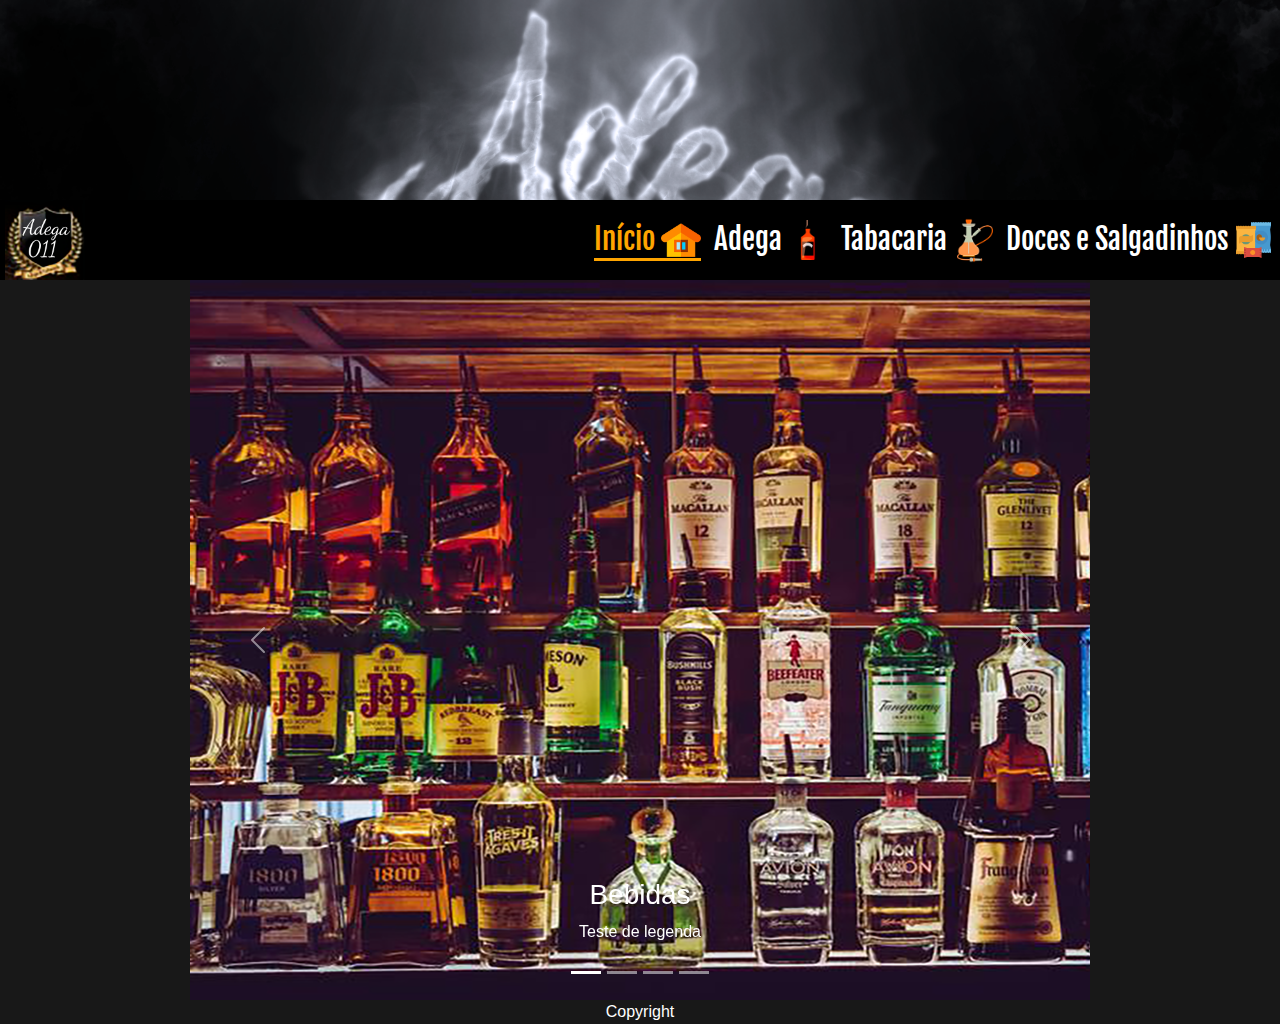
<file: index.html>
<!DOCTYPE html>
<html lang="pt-BR">

<head>
    <meta charset="UTF-8">
    <meta http-equiv="X-UA-Compatible" content="IE=edge">
    <meta name="viewport" content="width=device-width, initial-scale=1.0">
    <!-- Bootstrap archives-->
    <link href="https://cdn.jsdelivr.net/npm/bootstrap@5.1.3/dist/css/bootstrap.min.css" rel="stylesheet">
    <script src="https://cdn.jsdelivr.net/npm/bootstrap@5.1.3/dist/js/bootstrap.bundle.min.js"></script>
    <!-- Styles-->
    <link rel="stylesheet" href="css/styleindex.css">
    <!-- Fonts -->
    <link href="https://fonts.googleapis.com/css2?family=Fjalla+One&display=swap" rel="stylesheet">
    <!-- Scripts -->
    <link rel="manifest" href="/manifest.json" />
    <script src="/pwa.dev.min.js"></script>
    <script> if (navigator.serviceWorker) { navigator.serviceWorker.register('/sw.js') } </script>
    <title>Adega 011</title>
</head>

<body>
    <header>
        
        <div class="header-bg"><img src="/Img/index/adega-banner.png" alt=""></div>
        <!----------NAV-BAR------------->
        <nav>
            <div class="logo-box">
                <img src="./Img/index/Logo.png" alt="logo">
            </div>
            <button id="btn-menu">
                Menu
            </button>
            <div class="item-box">
                <ul class="nav-list">
                    <li class="nav-item-box">
                        <a class="nav-link active-item" href="/index.html">Início
                            <img class="icon icon1" src="./Img/icons/home-icon.png" alt="home">
                        </a>
                    </li>
                    <li class="nav-item-box adega-box">
                        <a class="nav-link" href="./adega.html">Adega
                            <img class="icon icon2" src="./Img/icons/beveragebottle-icon.png" alt="beveragebottle">
                        </a>
                        <!----------SUB-MENU------------->
                        <ul class="nav-item-box sub-menu">
                            <li class="sub-menu-item">
                                <a href="" class="sub-menu-link">Bebidas</a>
                            </li>
                            <li class="sub-menu-item">
                                <a href="" class="sub-menu-link">Combos</a>
                            </li>
                            <li class="sub-menu-item">
                                <a href="" class="sub-menu-link">Caipirinhas</a>
                            </li>
                        </ul>
                    </li>
                    <li class="nav-item-box">
                        <a class="nav-link" href="/tabacaria.html">Tabacaria
                            <img class="icon icon3" src="./Img/icons/hookah-icon.png" alt="hookah">
                        </a>
                    </li>
                    <li class="nav-item-box">
                        <a class="nav-link" href="/docesesalgadinhos.html">Doces e Salgadinhos
                            <img class="icon icon4" src="./Img/icons/snacks.png" alt="snacks">
                        </a>
                    </li>
                </ul>
            </div>
        </nav>
    </header>
    <main>
        <article>
            <!-- Carousel -->
            <div id="demo" class="carousel slide" data-bs-ride="carousel">
                <!-- Indicators/dots -->
                <div class="carousel-indicators">
                    <button type="button" data-bs-target="#demo" data-bs-slide-to="0" class="active"></button>
                    <button type="button" data-bs-target="#demo" data-bs-slide-to="1"></button>
                    <button type="button" data-bs-target="#demo" data-bs-slide-to="2"></button>
                    <button type="button" data-bs-target="#demo" data-bs-slide-to="3"></button>
                </div>
                <!-- The slideshow/carousel -->
                <div class="carousel-inner">
                    <div class="carousel-item active">
                        <img src="./Img/index/carousel-img1.png" alt="Los Angeles" class="d-block">
                        <div class="carousel-caption">
                            <h3>Bebidas</h3>
                            <p>Teste de legenda</p>
                        </div>
                    </div>
                    <div class="carousel-item">
                        <img src="./Img/index/carousel-img2.png" alt="Chicago" class="d-block">
                        <div class="carousel-caption">
                            <h3>Tabacaria</h3>
                            <p>Qualquer texto aqui</p>
                        </div>
                    </div>
                    <div class="carousel-item">
                        <img src="./Img/index/carousel-img3.png" alt="New York" class="d-block">
                        <div class="carousel-caption">
                            <h3>Doces</h3>
                            <p>Mais um teste </p>
                        </div>
                    </div>
                    <div class="carousel-item">
                        <img src="./Img/index/carousel-img4.png" alt="New York" class="d-block">
                        <div class="carousel-caption">
                            <h3>Salgados</h3>
                            <p>Mais um teste </p>
                        </div>
                    </div>
                </div>
                <!-- Left and right controls/icons -->
                <button class="carousel-control-prev" type="button" data-bs-target="#demo" data-bs-slide="prev">
                    <span class="carousel-control-prev-icon"></span>
                </button>
                <button class="carousel-control-next" type="button" data-bs-target="#demo" data-bs-slide="next">
                    <span class="carousel-control-next-icon"></span>
                </button>
            </div>
        </article>
        <footer>Copyright</footer>
    </main>
</body>

</html>
</file>
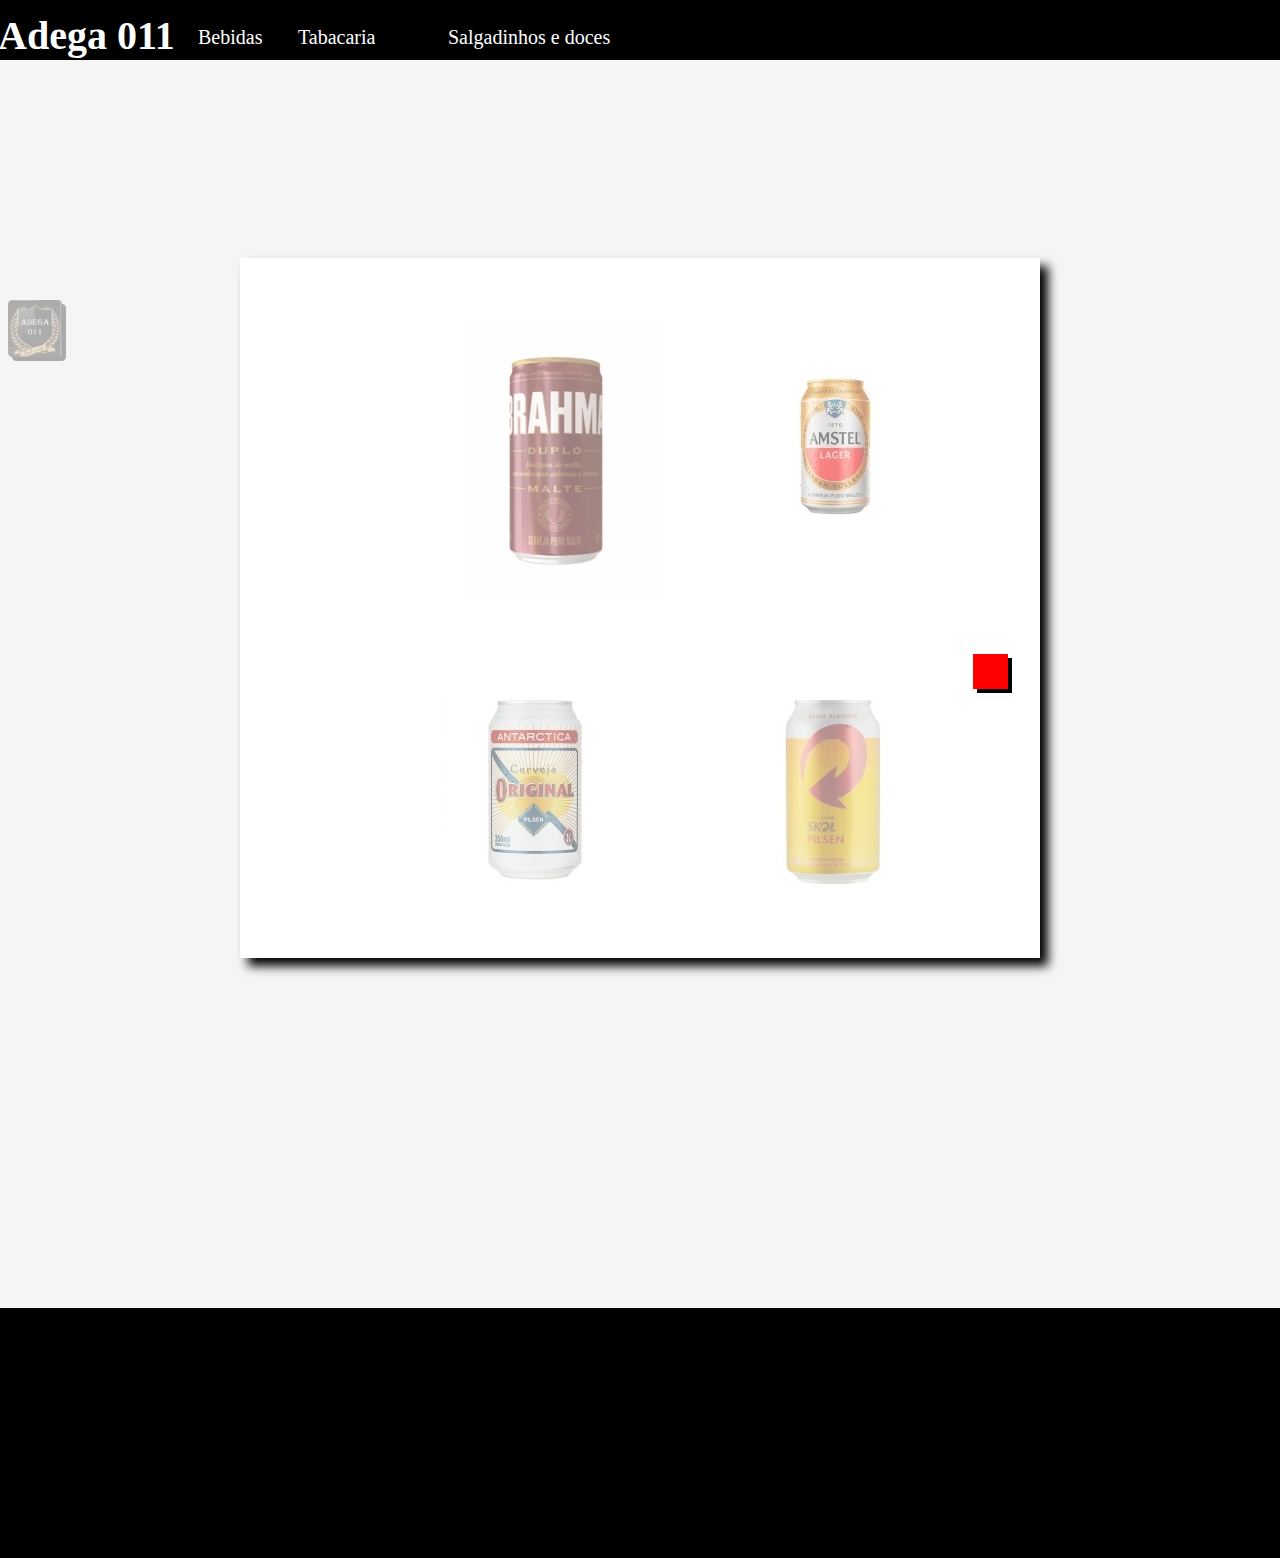
<file: SiteClienteAdega/Bebidas/index.html>
<html lang="en">
<head>
    <meta charset="UTF-8">
    <meta http-equiv="X-UA-Compatible" content="IE=edge">
    <meta name="viewport" content="width=device-width, initial-scale=1.0">
    <link rel="stylesheet" href="Styles/Style1.css">
   <link rel="stylesheet" href="Styles/Style2.css">
    <title>Bebidas</title>
</head>
<body>
    <div class="nav">
        <h1>Adega 011</h1>
        <p id="p1">Bebidas</p>
    <p id="p2">Tabacaria</p>
    <p id="p3">Salgadinhos e doces</p>
    
    </div>
    <center>
    <div class="blo">
    <div id="be1">
        
        <div id="image1"></div>
    </div>
    <div id="be2">
        
    </div>
    <div id="be3"></div>
    <div id="be4"></div>

    <div id="bo"></div>
    </div>
    </center>
    <a href="../index.html">   <div id="botão"></div>
    </a>
        <div class="footer"></div>
    <script src="Scripts/bebidas.js"></script>
</body>
</html>
</file>
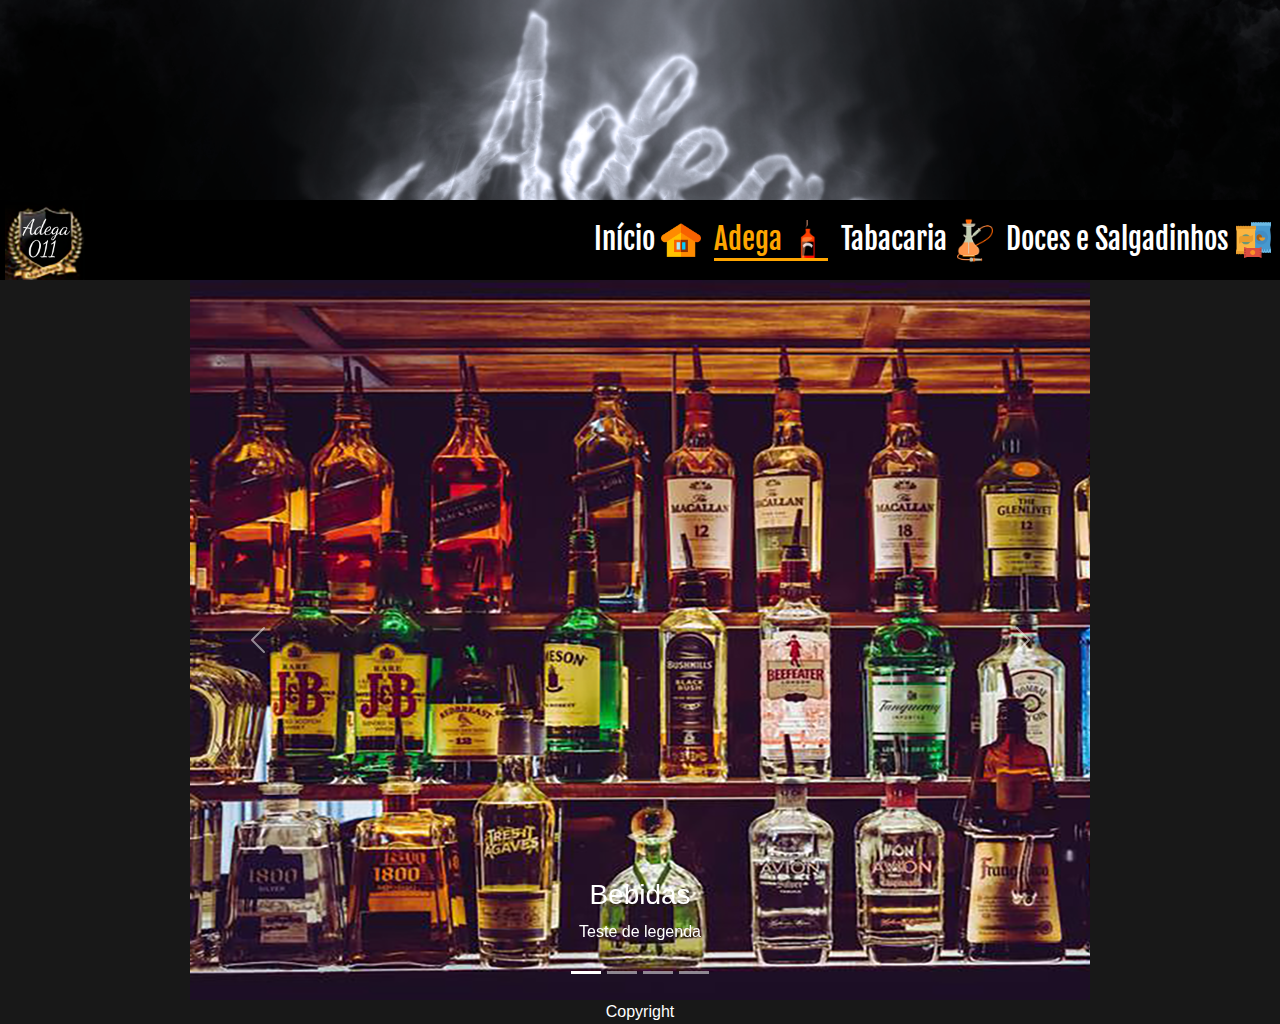
<file: adega.html>
<!DOCTYPE html>
<html lang="pt-BR">

<head>
    <meta charset="UTF-8">
    <meta http-equiv="X-UA-Compatible" content="IE=edge">
    <meta name="viewport" content="width=device-width, initial-scale=1.0">
    <!-- Bootstrap archives-->
    <link href="https://cdn.jsdelivr.net/npm/bootstrap@5.1.3/dist/css/bootstrap.min.css" rel="stylesheet">
    <script src="https://cdn.jsdelivr.net/npm/bootstrap@5.1.3/dist/js/bootstrap.bundle.min.js"></script>
    <!-- Styles-->
    <link rel="stylesheet" href="css/styleadega.css">
    <!-- Fonts -->
    <link href="https://fonts.googleapis.com/css2?family=Fjalla+One&display=swap" rel="stylesheet">
    <!-- Scripts -->
    <link rel="manifest" href="/manifest.json" />
    <script src="/pwa.dev.min.js"></script>
    <script>
        if (navigator.serviceWorker) {
            navigator.serviceWorker.register('/sw.js')
        }
    </script>
    <title>Adega 011</title>
</head>

<body>
    <header>

        <div class="header-bg"><img src="/Img/index/adega-banner.png" alt=""></div>
        <!----------NAV-BAR------------->
        <nav>
            <div class="logo-box">
                <img src="./Img/index/Logo.png" alt="logo">
            </div>
            <button id="btn-menu">
                Menu
            </button>
            <div class="item-box">
                <ul class="nav-list">
                    <li class="nav-item-box">
                        <a class="nav-link" href="/index.html">Início
                            <img class="icon icon1" src="./Img/icons/home-icon.png" alt="home">
                        </a>
                        <li class="nav-item-box adega-box">
                            <a class="nav-link active-item" href="./adega.html">Adega
                            <img class="icon icon2" src="./Img/icons/beveragebottle-icon.png" alt="beveragebottle">
                        </a>
                            <!----------SUB-MENU------------->
                            <ul class="nav-item-box sub-menu">
                                <li class="sub-menu-item">
                                    <a href="" class="sub-menu-link">Bebidas</a>
                                </li>
                                <li class="sub-menu-item">
                                    <a href="" class="sub-menu-link">Combos</a>
                                </li>
                                <li class="sub-menu-item">
                                    <a href="" class="sub-menu-link">Caipirinhas</a>
                                </li>
                            </ul>
                        </li>
                        <li class="nav-item-box">
                            <a class="nav-link" href="/tabacaria.html">Tabacaria
                            <img class="icon icon3" src="./Img/icons/hookah-icon.png" alt="hookah">
                        </a>
                        </li>
                        <li class="nav-item-box">
                            <a class="nav-link" href="/docesesalgadinhos.html">Doces e Salgadinhos
                            <img class="icon icon4" src="./Img/icons/snacks.png" alt="snacks">
                        </a>
                        </li>
                </ul>
            </div>
        </nav>
    </header>
    <main>
        <article>
            <!-- Carousel -->
            <div id="demo" class="carousel slide" data-bs-ride="carousel">
                <!-- Indicators/dots -->
                <div class="carousel-indicators">
                    <button type="button" data-bs-target="#demo" data-bs-slide-to="0" class="active"></button>
                    <button type="button" data-bs-target="#demo" data-bs-slide-to="1"></button>
                    <button type="button" data-bs-target="#demo" data-bs-slide-to="2"></button>
                    <button type="button" data-bs-target="#demo" data-bs-slide-to="3"></button>
                </div>
                <!-- The slideshow/carousel -->
                <div class="carousel-inner">
                    <div class="carousel-item active">
                        <img src="./Img/index/carousel-img1.png" alt="Los Angeles" class="d-block">
                        <div class="carousel-caption">
                            <h3>Bebidas</h3>
                            <p>Teste de legenda</p>
                        </div>
                    </div>
                    <div class="carousel-item">
                        <img src="./Img/index/carousel-img2.png" alt="Chicago" class="d-block">
                        <div class="carousel-caption">
                            <h3>Tabacaria</h3>
                            <p>Qualquer texto aqui</p>
                        </div>
                    </div>
                    <div class="carousel-item">
                        <img src="./Img/index/carousel-img3.png" alt="New York" class="d-block">
                        <div class="carousel-caption">
                            <h3>Doces</h3>
                            <p>Mais um teste </p>
                        </div>
                    </div>
                    <div class="carousel-item">
                        <img src="./Img/index/carousel-img4.png" alt="New York" class="d-block">
                        <div class="carousel-caption">
                            <h3>Salgados</h3>
                            <p>Mais um teste </p>
                        </div>
                    </div>
                </div>
                <!-- Left and right controls/icons -->
                <button class="carousel-control-prev" type="button" data-bs-target="#demo" data-bs-slide="prev">
                    <span class="carousel-control-prev-icon"></span>
                </button>
                <button class="carousel-control-next" type="button" data-bs-target="#demo" data-bs-slide="next">
                    <span class="carousel-control-next-icon"></span>
                </button>
            </div>
        </article>
        <footer>Copyright</footer>
    </main>
</body>

</html>
</file>
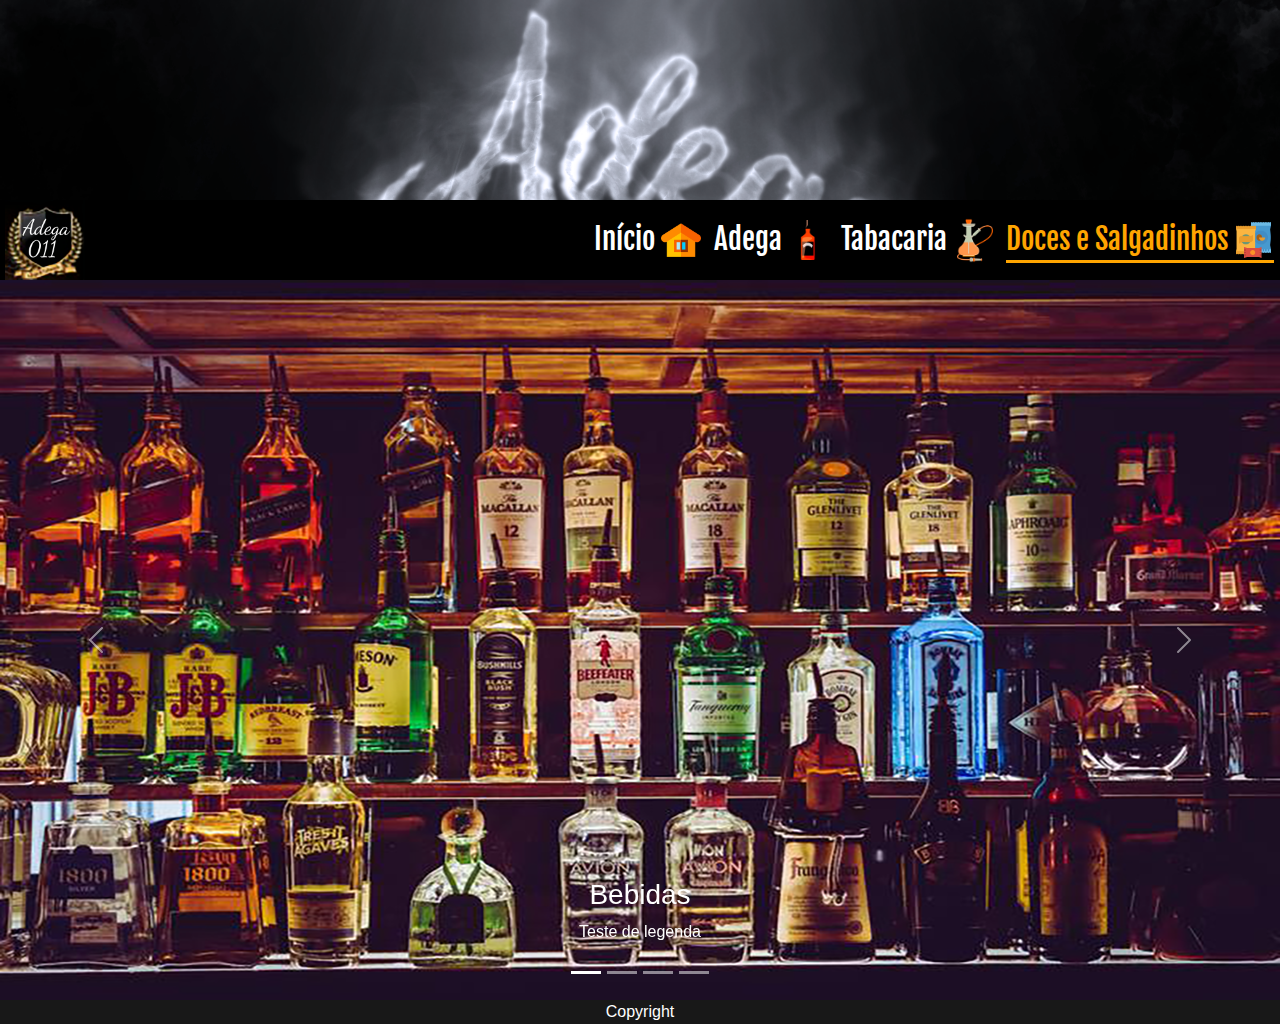
<file: docesesalgadinhos.html>
<!DOCTYPE html>
<html lang="pt-BR">

<head>
    <meta charset="UTF-8">
    <meta http-equiv="X-UA-Compatible" content="IE=edge">
    <meta name="viewport" content="width=device-width, initial-scale=1.0">
    <!-- Bootstrap archives-->
    <link href="https://cdn.jsdelivr.net/npm/bootstrap@5.1.3/dist/css/bootstrap.min.css" rel="stylesheet">
    <script src="https://cdn.jsdelivr.net/npm/bootstrap@5.1.3/dist/js/bootstrap.bundle.min.js"></script>
    <!-- Styles-->
    <link rel="stylesheet" href="css/styledoces.css">
    <!-- Fonts -->
    <link href="https://fonts.googleapis.com/css2?family=Fjalla+One&display=swap" rel="stylesheet">
    <!-- Scripts -->
    <link rel="manifest" href="/manifest.json" />
    <script src="/pwa.dev.min.js"></script>
    <script> if (navigator.serviceWorker) { navigator.serviceWorker.register('/sw.js') } </script>
    <title>Adega 011</title>
</head>

<body>
    <header>

        <div class="header-bg"><img src="/Img/index/adega-banner.png" alt=""></div>
        <!----------NAV-BAR------------->
        <nav>
            <div class="logo-box">
                <img src="./Img/index/Logo.png" alt="logo">
            </div>
            <button id="btn-menu">
                Menu
            </button>
            <div class="item-box">
                <ul class="nav-list">
                    <li class="nav-item-box">
                        <a class="nav-link active" href="/index.html">Início
                            <img class="icon icon1" src="./Img/icons/home-icon.png" alt="home">
                        </a>
                    </li>
                    <li class="nav-item-box adega-box">
                        <a class="nav-link" href="./adega.html">Adega
                            <img class="icon icon2" src="./Img/icons/beveragebottle-icon.png" alt="beveragebottle">
                        </a>
                        <!----------SUB-MENU------------->
                        <ul class="nav-item-box sub-menu">
                            <li class="sub-menu-item">
                                <a href="" class="sub-menu-link">Bebidas</a>
                            </li>
                            <li class="sub-menu-item">
                                <a href="" class="sub-menu-link">Combos</a>
                            </li>
                            <li class="sub-menu-item">
                                <a href="" class="sub-menu-link">Caipirinhas</a>
                            </li>
                        </ul>
                    </li>
                    <li class="nav-item-box">
                        <a class="nav-link" href="/tabacaria.html">Tabacaria
                            <img class="icon icon3" src="./Img/icons/hookah-icon.png" alt="hookah">
                        </a>
                    </li>
                    <li class="nav-item-box">
                        <a class="nav-link active-item" href="/docesesalgadinhos.html">Doces e Salgadinhos
                            <img class="icon icon4" src="./Img/icons/snacks.png" alt="snacks">
                        </a>
                    </li>
                </ul>
            </div>
        </nav>
    </header>
    <main>
        <article>
            <!-- Carousel -->
            <div id="demo" class="carousel slide" data-bs-ride="carousel">
                <!-- Indicators/dots -->
                <div class="carousel-indicators">
                    <button type="button" data-bs-target="#demo" data-bs-slide-to="0" class="active"></button>
                    <button type="button" data-bs-target="#demo" data-bs-slide-to="1"></button>
                    <button type="button" data-bs-target="#demo" data-bs-slide-to="2"></button>
                    <button type="button" data-bs-target="#demo" data-bs-slide-to="3"></button>
                </div>
                <!-- The slideshow/carousel -->
                <div class="carousel-inner">
                    <div class="carousel-item active">
                        <img src="./Img/index/carousel-img1.png" alt="Los Angeles" class="d-block">
                        <div class="carousel-caption">
                            <h3>Bebidas</h3>
                            <p>Teste de legenda</p>
                        </div>
                    </div>
                    <div class="carousel-item">
                        <img src="./Img/index/carousel-img2.png" alt="Chicago" class="d-block">
                        <div class="carousel-caption">
                            <h3>Tabacaria</h3>
                            <p>Qualquer texto aqui</p>
                        </div>
                    </div>
                    <div class="carousel-item">
                        <img src="./Img/index/carousel-img3.png" alt="New York" class="d-block">
                        <div class="carousel-caption">
                            <h3>Doces</h3>
                            <p>Mais um teste </p>
                        </div>
                    </div>
                    <div class="carousel-item">
                        <img src="./Img/index/carousel-img4.png" alt="New York" class="d-block">
                        <div class="carousel-caption">
                            <h3>Salgados</h3>
                            <p>Mais um teste </p>
                        </div>
                    </div>
                </div>
                <!-- Left and right controls/icons -->
                <button class="carousel-control-prev" type="button" data-bs-target="#demo" data-bs-slide="prev">
                    <span class="carousel-control-prev-icon"></span>
                </button>
                <button class="carousel-control-next" type="button" data-bs-target="#demo" data-bs-slide="next">
                    <span class="carousel-control-next-icon"></span>
                </button>
            </div>
        </article>
        <footer>Copyright</footer>
    </main>
</body>

</html>
</file>
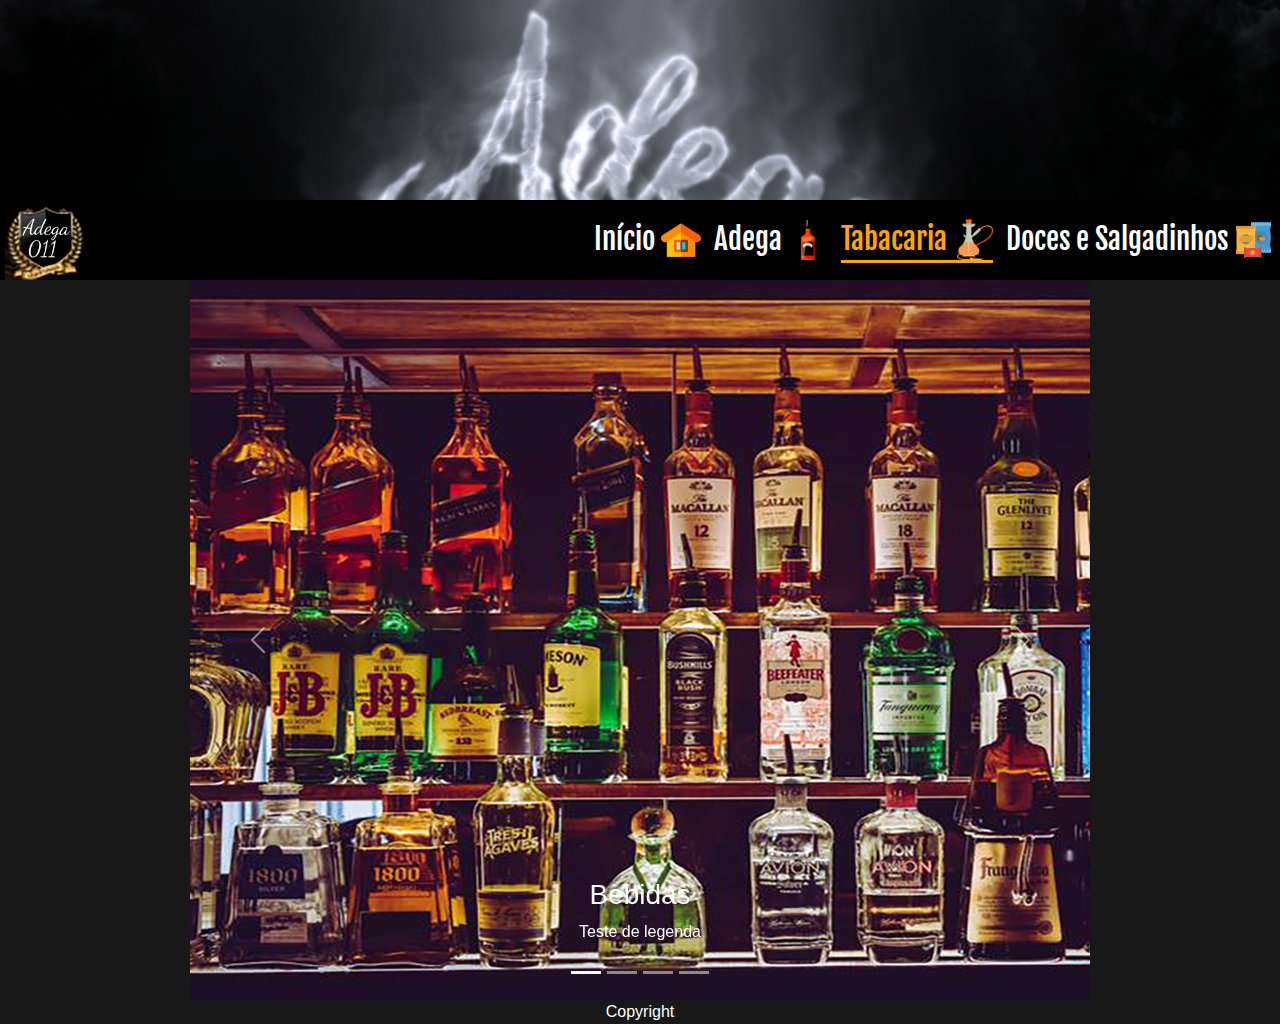
<file: tabacaria.html>
<html lang="pt-BR">

<head>
    <meta charset="UTF-8">
    <meta http-equiv="X-UA-Compatible" content="IE=edge">
    <meta name="viewport" content="width=device-width, initial-scale=1.0">
    <!-- Bootstrap archives-->
    <link href="https://cdn.jsdelivr.net/npm/bootstrap@5.1.3/dist/css/bootstrap.min.css" rel="stylesheet">
    <script src="https://cdn.jsdelivr.net/npm/bootstrap@5.1.3/dist/js/bootstrap.bundle.min.js"></script>
    <!-- Styles-->
    <link rel="stylesheet" href="css/styletabacaria.css">
    <!-- Fonts -->
    <link href="https://fonts.googleapis.com/css2?family=Fjalla+One&display=swap" rel="stylesheet">
    <!-- Scripts -->
    <link rel="manifest" href="/manifest.json" />
    <script src="/pwa.dev.min.js"></script>
    <script>
        if (navigator.serviceWorker) {
            navigator.serviceWorker.register('/sw.js')
        }
    </script>
    <title>Tabacaria</title>
</head>

<body>
    <header>

        <div class="header-bg"><img src="/Img/index/adega-banner.png" alt=""></div>
        <!----------NAV-BAR------------->
        <nav>
            <div class="logo-box">
                <img src="./Img/index/Logo.png" alt="logo">
            </div>
            <button id="btn-menu">
                Menu
            </button>
            <div class="item-box">
                <ul class="nav-list">
                    <li class="nav-item-box">
                        <a class="nav-link" href="/index.html">Início
                            <img class="icon icon1" src="./Img/icons/home-icon.png" alt="home">
                        </a>
                    </li>
                    <li class="nav-item-box adega-box">
                        <a class="nav-link" href="./adega.html">Adega
                            <img class="icon icon2" src="./Img/icons/beveragebottle-icon.png" alt="beveragebottle">
                        </a>
                        <!----------SUB-MENU------------->
                        <ul class="nav-item-box sub-menu">
                            <li class="sub-menu-item">
                                <a href="" class="sub-menu-link">Bebidas</a>
                            </li>
                            <li class="sub-menu-item">
                                <a href="" class="sub-menu-link">Combos</a>
                            </li>
                            <li class="sub-menu-item">
                                <a href="" class="sub-menu-link">Caipirinhas</a>
                            </li>
                        </ul>
                    </li>
                    <li class="nav-item-box">
                        <a class="nav-link active-item" href="/tabacaria.html">Tabacaria
                            <img class="icon icon3" src="./Img/icons/hookah-icon.png" alt="hookah">
                        </a>
                    </li>
                    <li class="nav-item-box">
                        <a class="nav-link" href="/docesesalgadinhos.html">Doces e Salgadinhos
                            <img class="icon icon4" src="./Img/icons/snacks.png" alt="snacks">
                        </a>
                    </li>
                </ul>
            </div>
        </nav>
    </header>
    <main>
        <article>
            <!-- Carousel -->
            <div id="demo" class="carousel slide" data-bs-ride="carousel">
                <!-- Indicators/dots -->
                <div class="carousel-indicators">
                    <button type="button" data-bs-target="#demo" data-bs-slide-to="0" class="active"></button>
                    <button type="button" data-bs-target="#demo" data-bs-slide-to="1"></button>
                    <button type="button" data-bs-target="#demo" data-bs-slide-to="2"></button>
                    <button type="button" data-bs-target="#demo" data-bs-slide-to="3"></button>
                </div>
                <!-- The slideshow/carousel -->
                <div class="carousel-inner">
                    <div class="carousel-item active">
                        <img src="./Img/index/carousel-img1.png" alt="Los Angeles" class="d-block">
                        <div class="carousel-caption">
                            <h3>Bebidas</h3>
                            <p>Teste de legenda</p>
                        </div>
                    </div>
                    <div class="carousel-item">
                        <img src="./Img/index/carousel-img2.png" alt="Chicago" class="d-block">
                        <div class="carousel-caption">
                            <h3>Tabacaria</h3>
                            <p>Qualquer texto aqui</p>
                        </div>
                    </div>
                    <div class="carousel-item">
                        <img src="./Img/index/carousel-img3.png" alt="New York" class="d-block">
                        <div class="carousel-caption">
                            <h3>Doces</h3>
                            <p>Mais um teste </p>
                        </div>
                    </div>
                    <div class="carousel-item">
                        <img src="./Img/index/carousel-img4.png" alt="New York" class="d-block">
                        <div class="carousel-caption">
                            <h3>Salgados</h3>
                            <p>Mais um teste </p>
                        </div>
                    </div>
                </div>
                <!-- Left and right controls/icons -->
                <button class="carousel-control-prev" type="button" data-bs-target="#demo" data-bs-slide="prev">
                    <span class="carousel-control-prev-icon"></span>
                </button>
                <button class="carousel-control-next" type="button" data-bs-target="#demo" data-bs-slide="next">
                    <span class="carousel-control-next-icon"></span>
                </button>
            </div>
        </article>
        <footer>Copyright</footer>
    </main>
</body>

</html>
</file>
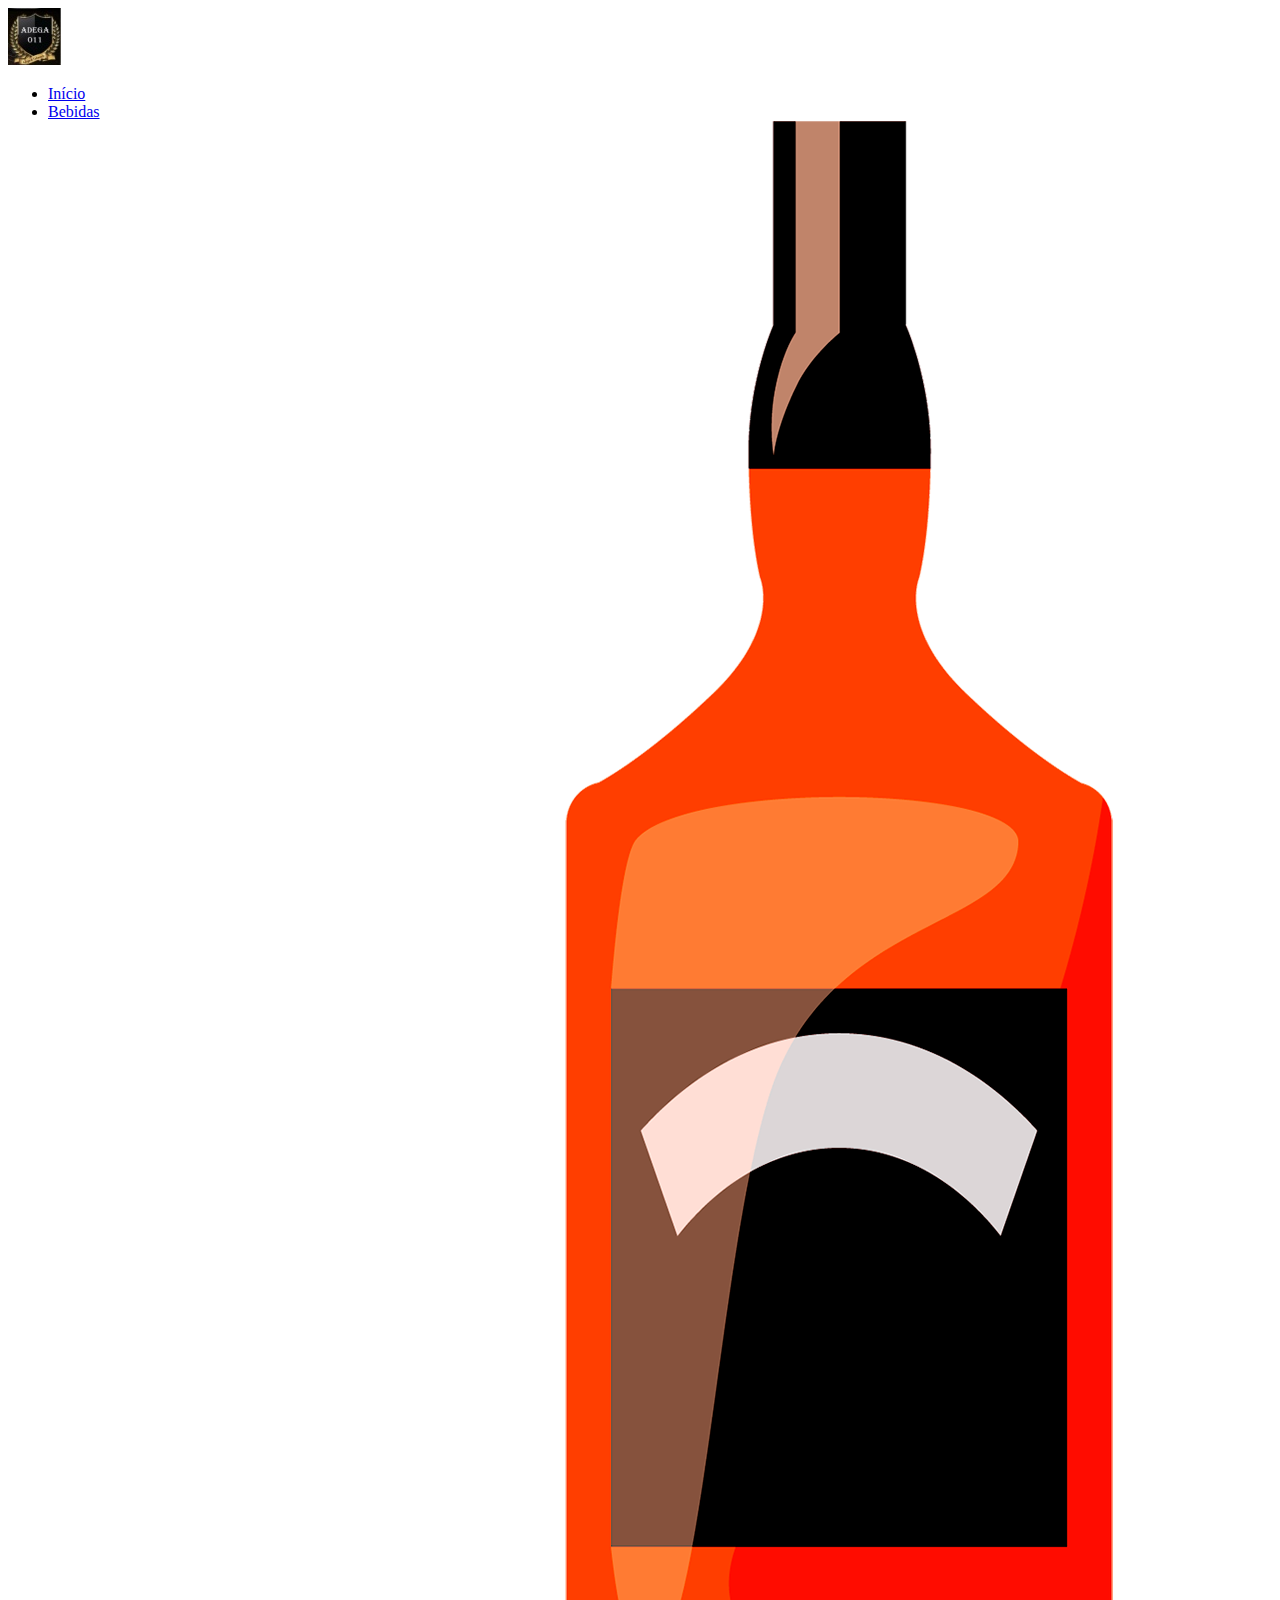
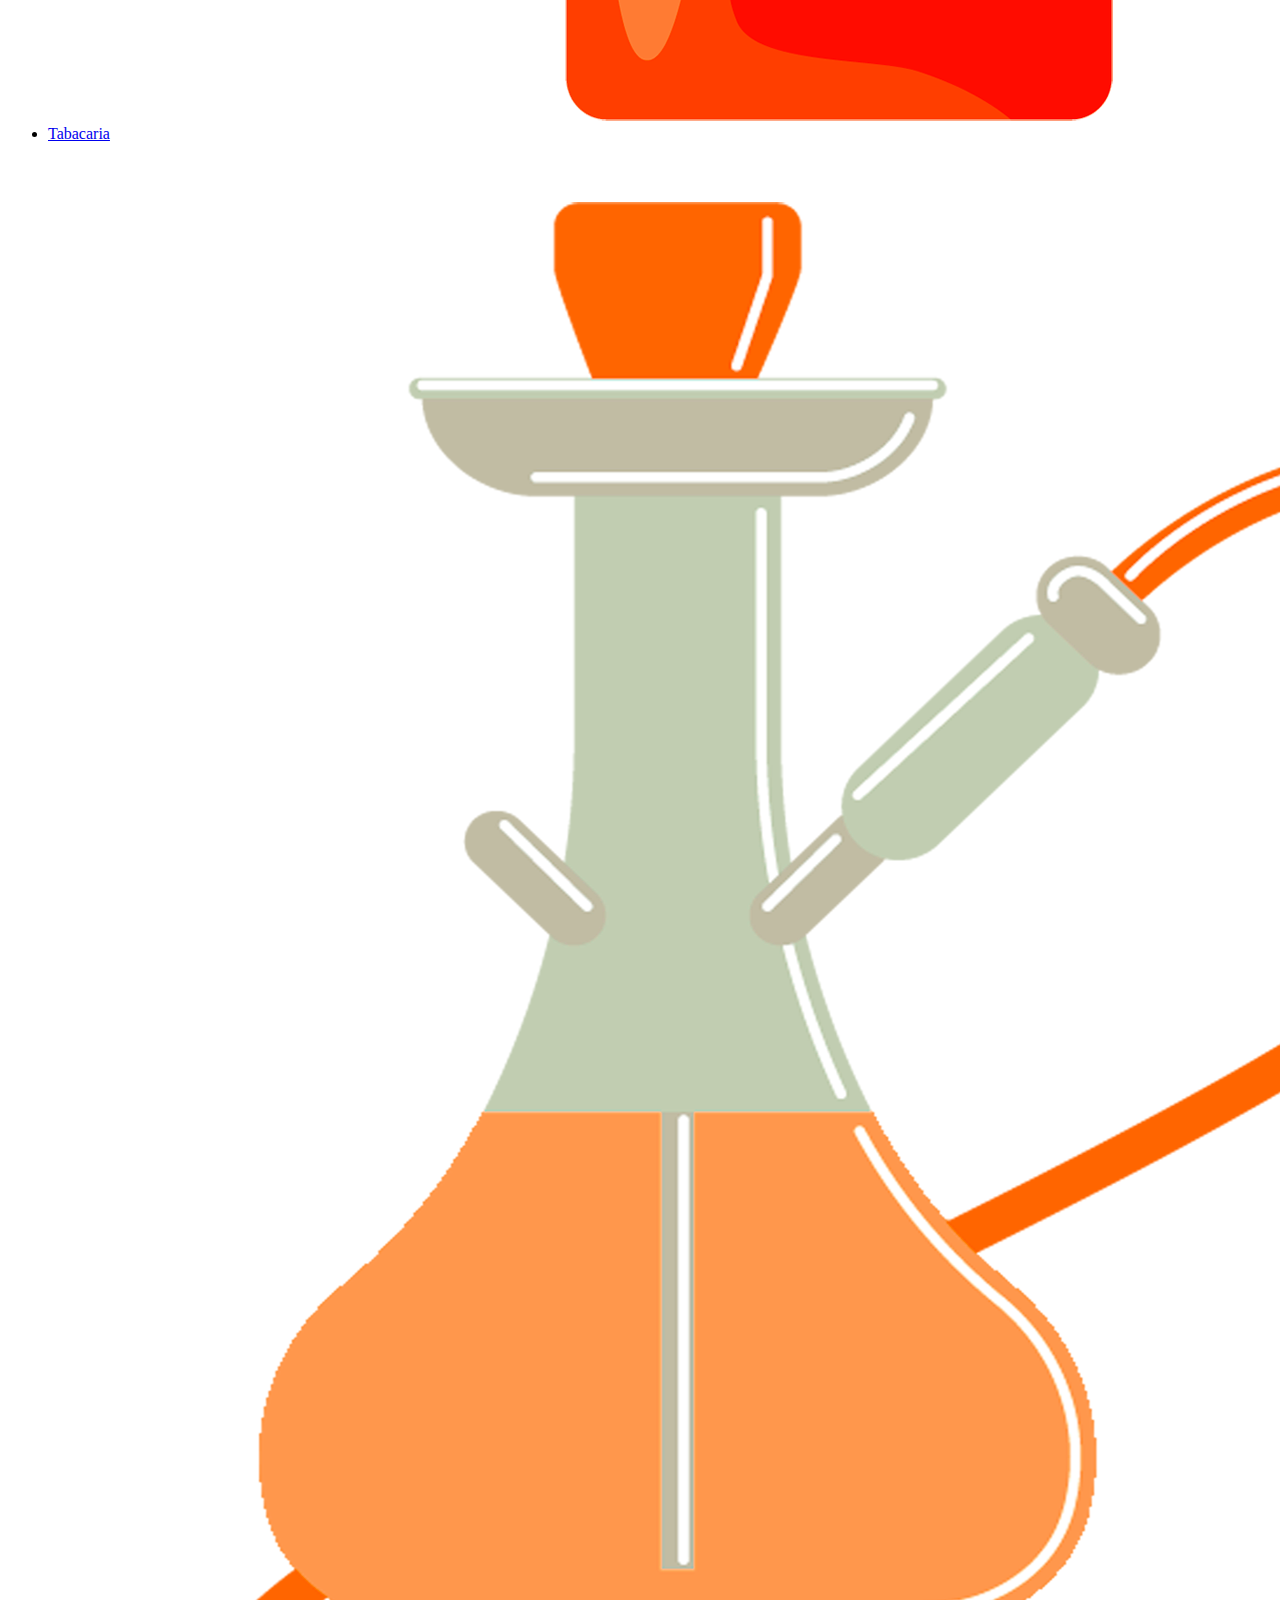
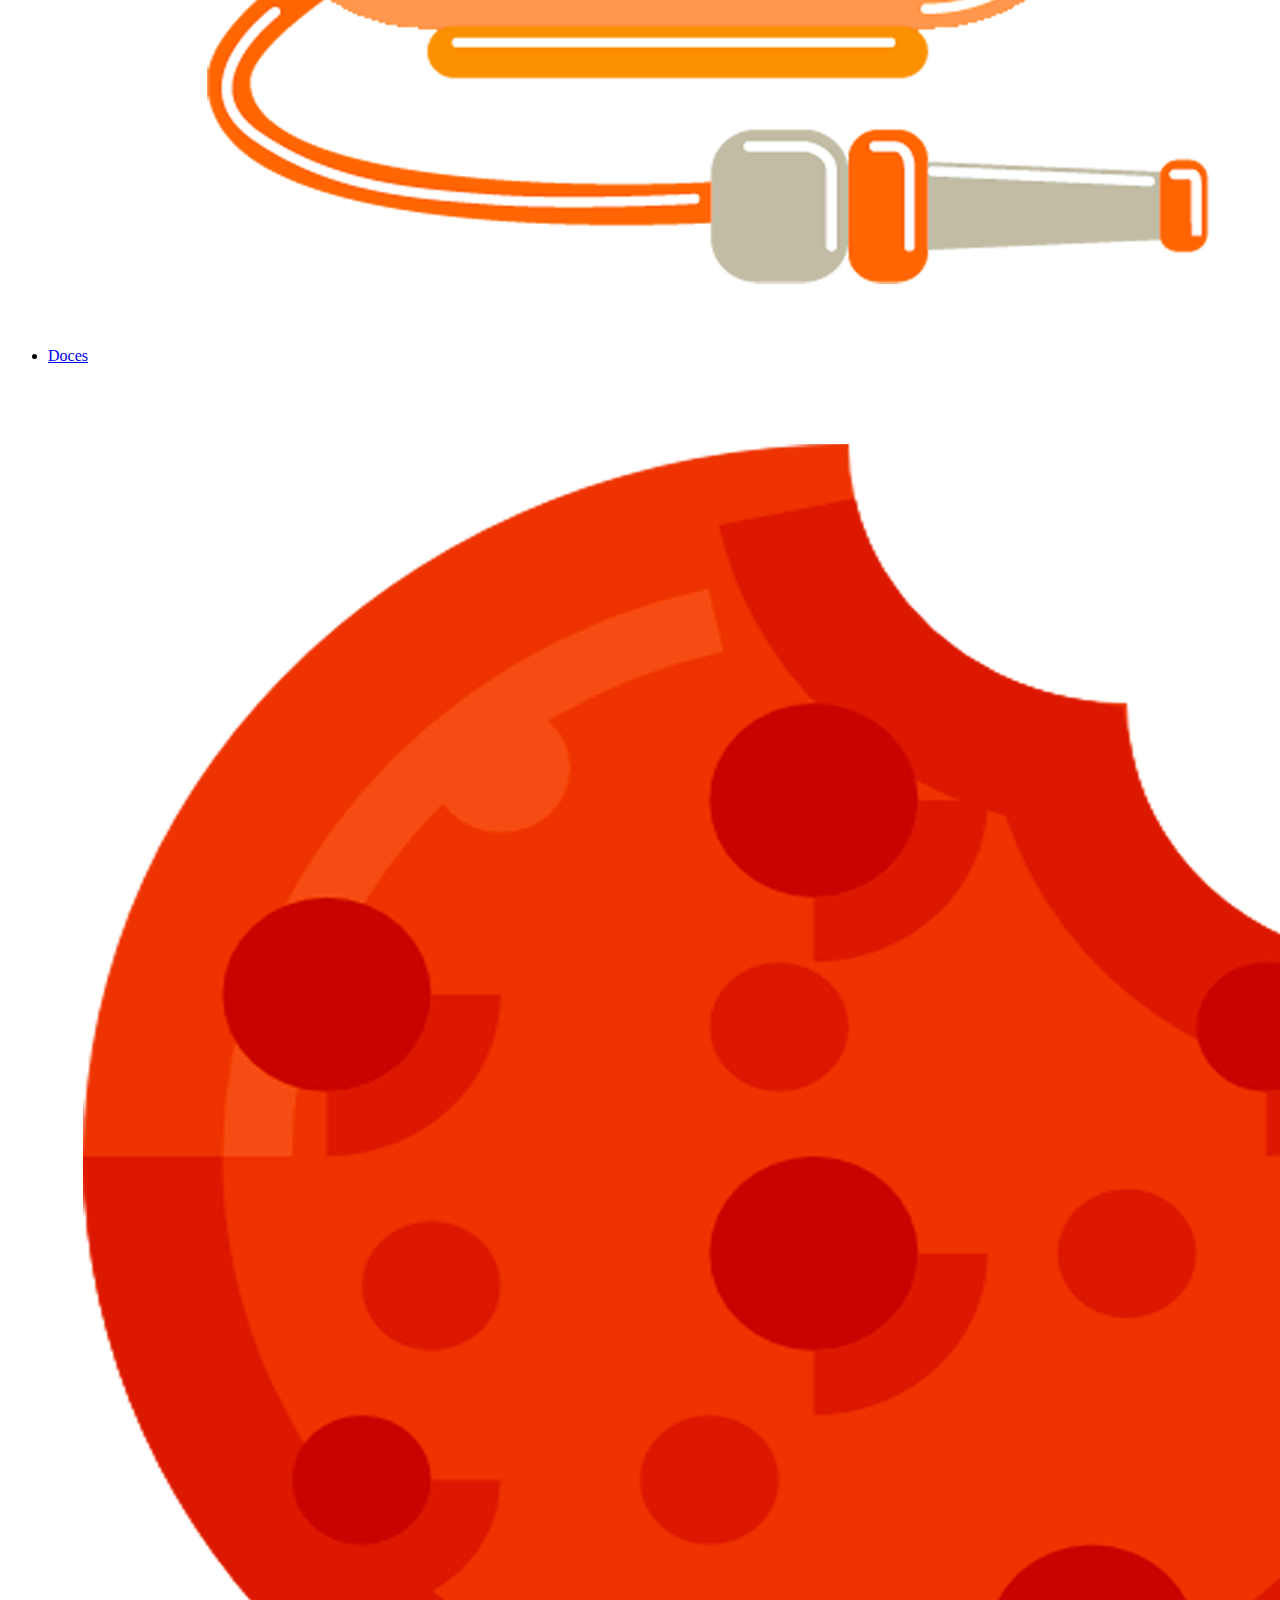
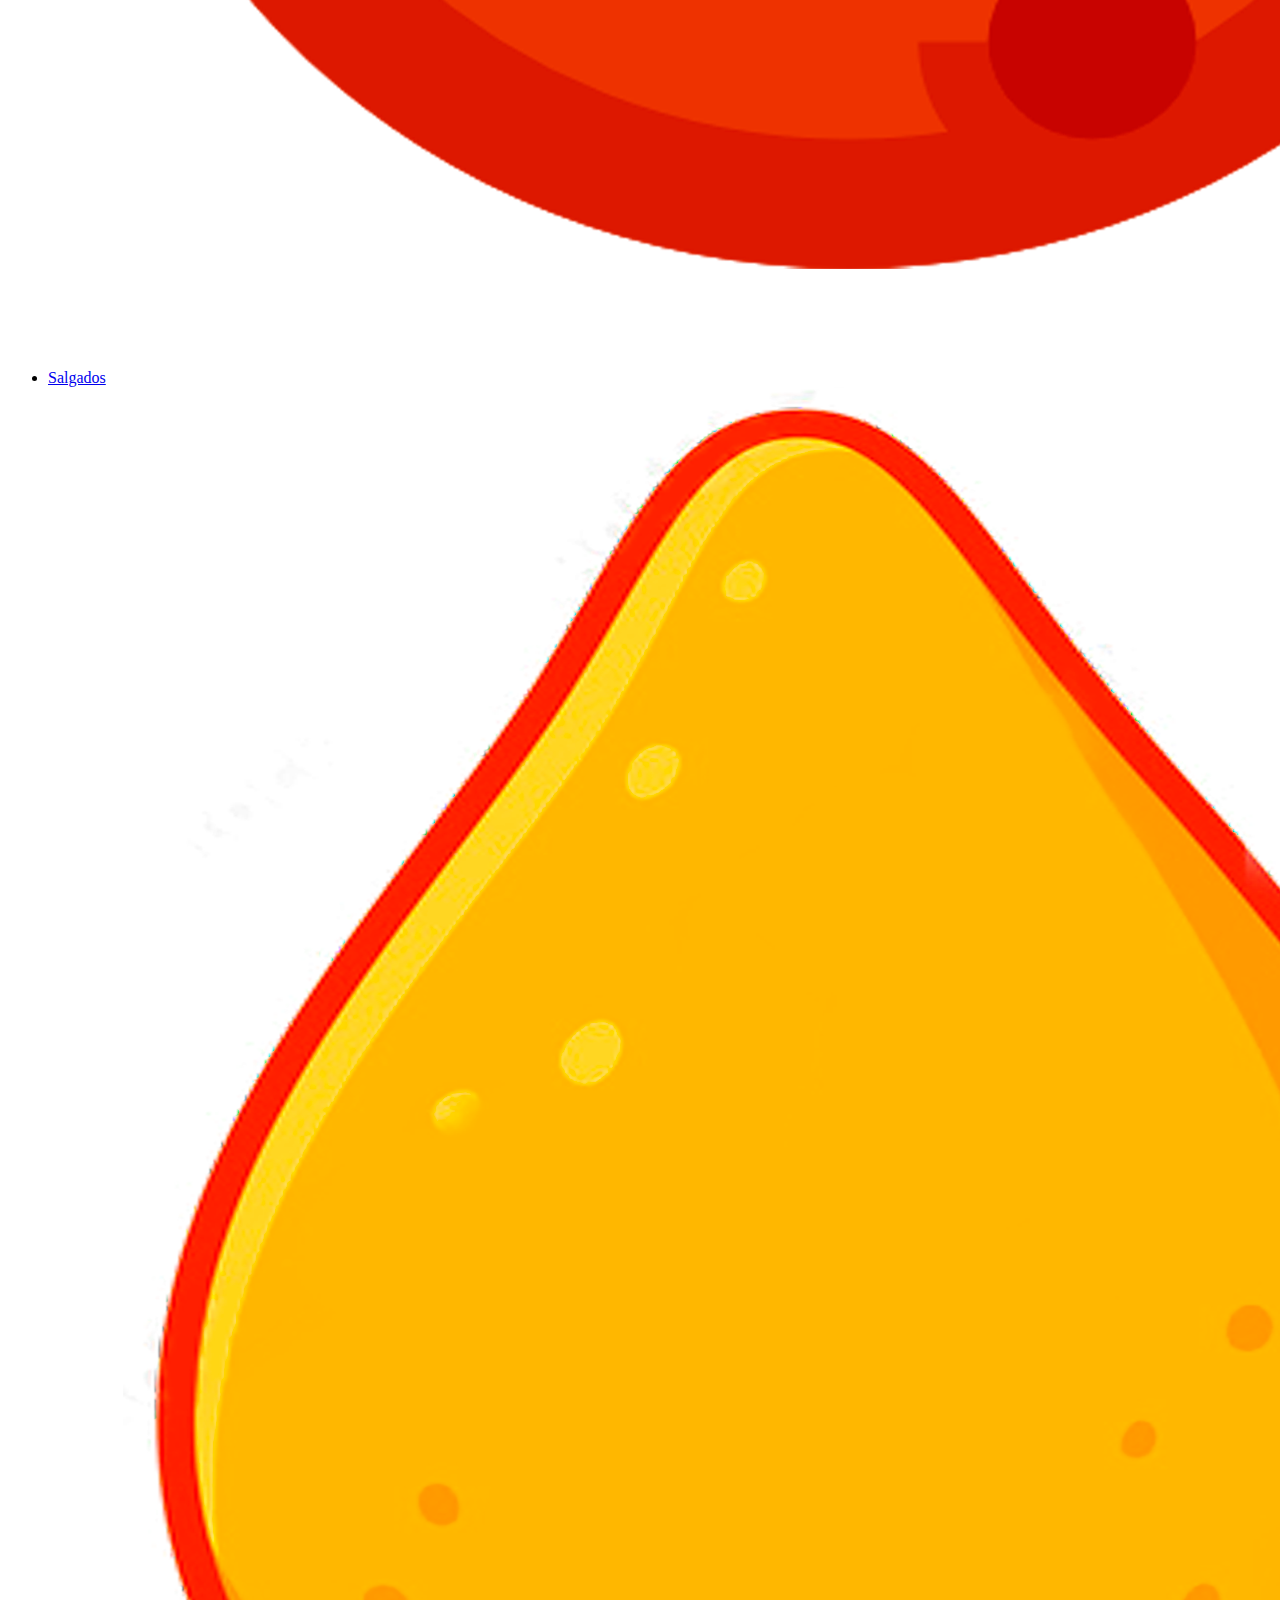
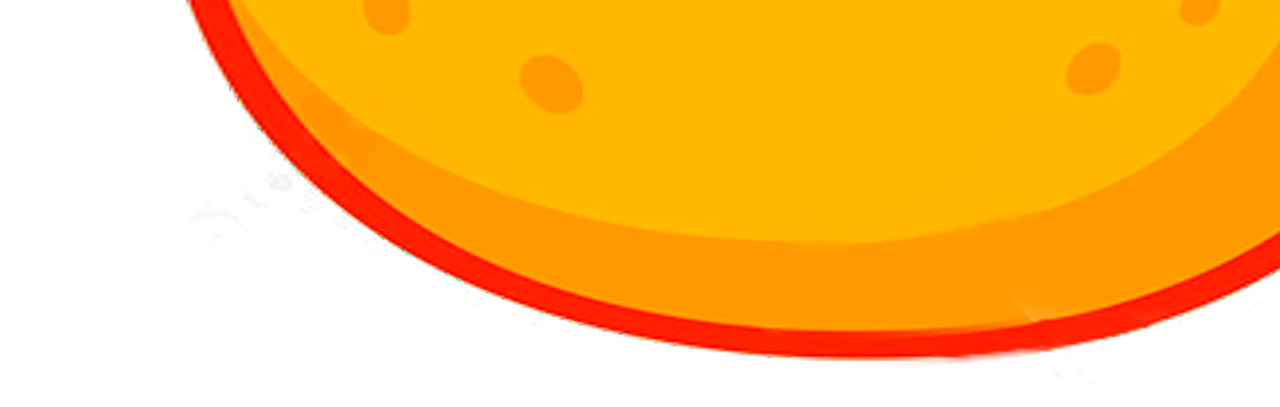
<file: SiteClienteAdega/bebidas.html>
<!DOCTYPE html>
<html lang="en">
<head>
    <meta charset="UTF-8">
    <meta http-equiv="X-UA-Compatible" content="IE=edge">
    <meta name="viewport" content="width=device-width, initial-scale=1.0">
    <title>Bebidas</title>
</head>
<body>
    <main>
        <header>
            <!----------NAV-BAR------------->
            <nav>
                <div class="logo-box">
                    <img src="./Img/Logo.jpg" alt="logo">
                </div>
                <div class="item-box">
                    <ul class="nav-list">
                        <li class="nav-item-box">
                            <a class="nav-link" href="#">Início</a>
                        </li>
                        <li class="nav-item-box">
                            <a class="nav-link" href="C:\Users\Admin\Desktop\a\Projeto-web-adega\SiteClienteTabacaria\bebidas.html">Bebidas<img class="icon icon2"
                                    src="Img/beveragebottle-icon.png" alt="beveragebottle"></a>

                        </li>
                        <li class="nav-item-box">
                            <a class="nav-link" href="/tabacaria.html">Tabacaria<img class="icon icon3"
                                    src="Img/hookah-icon.png" alt="hookah"></a>

                        </li>
                        <li class="nav-item-box">
                            <a class="nav-link" href="/doces.html">Doces<img class="icon icon" src="Img/cookie-icon.png"
                                    alt="cookie"></a>

                        </li>
                        <li class="nav-item-box">
                            <a class="nav-link" href="/salgados.html">Salgados<img class="icon"
                                    src="Img/savory-icon.png" alt="savory">
                            </a>
                        </li>
                    </ul>
                </div>
            </nav>
        </header>
        </main>
</body>
</html>
</file>
<file: css/styleindex.css>
* {
    margin: 0;
    padding: 0;

}

ul {
    margin: 0;
    padding: 0;
}

body {
    background-color: #181818;
    font-family: sans-serif;
    color: white;
}

main {

    display: flex;
    flex-direction: column;
    align-items: center;
}

/* ----HEADER STYLE---- */
header {
    width: 100%;
}

.header-bg {
    overflow: hidden;
    max-height: 200px;
    width: 100%;
}

header>div>img {
    display: block;
    width: 100%;
}

/* ----NAV BAR STYLE---- */
nav {
    width: 100%;
    font-size: 1.8rem;
    font-family: 'Fjalla One', sans-serif;
    background-color: black;
    display: flex;
    align-items: center;
    justify-content: space-between;
}

.logo-box {
    margin-left: 5px;
}

.logo-box>img {
    width: 80px;
}

.nav-list {
    list-style: none;
    display: flex;
}

.icon {
    max-width: 2.5rem;
}

/* ----NAV ITEMS STYLE---- */

.nav-item-box {
    
    margin: 0.2rem;
    padding: 0.2rem;
}

.nav-link {
    color: white;
    position: relative;
    cursor: pointer;
}

.active-item {
    color: rgb(255, 165, 0);
}

.active-item::after {
    content: " ";
    height: 3px;
    background-color: rgb(255, 165, 0);
    position: absolute;
    left: 0;
    bottom: 0;
    width: 100%;

}

/* ----NAV ITEMS HOVER EFFECT---- */
.nav-link::after {
    content: " ";
    height: 3px;
    background-color: rgb(255, 165, 0);
    position: absolute;
    left: 0;
    bottom: 0;
}

.nav-link:hover {
    color: rgb(255, 165, 0);

}

.nav-link:hover::after {
    width: 100%;
}

/* ----SUB MENU---- */
.adega-box {
display: block;
}
.adega-box:hover .sub-menu{
    display: block;
}

.sub-menu {
    display: none;
    background-color: rgba(24, 24, 24, 0.651);
    list-style: none;
    position: absolute;
    z-index: 1000;
}

.sub-menu-link {
    text-decoration: none;
    color: white;
}
.sub-menu-link:hover{
    color:rgb(255, 165, 0) ;
}

#btn-menu {
    display: none;
}

/* ----CAROUSEL STYLE---- */
#demo {
    width: 900px;
}

/*--------HIDE/SHOW-NAV-ITEMS--------*/

@media(max-width:860px) {
    .item-box {
        display: none;
    }

    #btn-menu {
        display: block;
    }
}
</file>
<file: SiteClienteAdega/Bebidas/Styles/Style1.css>
body{
    background: whitesmoke;
}

.nav{
    width: 2000px;
    height: 75px;
    background: black;
    font-size: 15pt;
    color: white;
    position: fixed;
    left: -2px;
    top: -15px;
}
#p1{

    width: 75px;
    height: 25px;
    position: relative;
    top: -60px;
    left: 200px;
}
#p2{
    
    width: 75px;
    height: 25px;
    position: relative;
    top: -105px;
    left: 300px;
}
#p2:hover{
    
    font-size: 15pt;
    color: orange;

}
#p3{
    width: 175px;
    height: 25px;
    position: relative;
    top: -150px;
    left: 450px;
}
#p3:hover{
    font-size: 15pt;
    color: orange;
}



.footer{
    background: black;
    width: 2000px;
    height: 250px;
    position: relative;
    right: 15px;
    top: 600px;
}
#botão{
    background: url(../Styles/Images/img4.jpg);
width: 54px;
height: 57px;
box-shadow: 4px 4px black;
border-radius: 8%;
position: fixed;
top: 300px;
opacity: 0.3;

}
#botão:hover{
    transition: 1s;
    opacity: 1.0;
}
</file>
<file: SiteClienteAdega/Bebidas/Styles/Style2.css>
#be1{
    width: 200px;
    height: 274px;
    background: url(../Styles/Images/img5.jpg);
    position: relative;
    top: 65px;
    right: 75px;
    opacity: 0.5;
    
}
#be1:hover{
    transition:1s;
    opacity: 1.0;
}
#be2{
    width: 200px;
    height: 274px;
    background: url(../Styles/Images/img6.jpg);
    
    position: relative;
    top: -225px;
    left: 200px;
    opacity: 0.5;
}
#be2:hover{
    transition:1s;
    opacity: 1.0;
}
#be3{
    width: 200px;
    height: 274px;
    background: url(../Styles/Images/img7.jpg);
    
    position: relative;
    top: -150px;
    right: 100px;
    opacity: 0.5;
}
#be3:hover{
    transition:1s;
    opacity:1.0;
}
#be4{
    width: 200px;
    height: 274px;
    background: url(../Styles/Images/img8.jpg);

    position: relative;
    top: -425px;
    left: 200px;
    opacity: 0.5;
}
#be4:hover{
    transition:1s;
    opacity: 1.0;
}

.blo{
    width: 800px;
    height: 700px;
    background: white;
    box-shadow: 8px 8px 10px black;
    position: relative;
    top: 250px;
}
#bo{
    width: 35px;
    height: 35px;
    background: red;
    box-shadow: 4px 4px black;
    position: relative;
    left: 350px;
    top: -700px;
}

@keyframes anim{
0% {
    right:75px;
}
50%{

    right:175px;
}
100%{
    right: 75px;
    
}
}

@keyframes anim1{
    0%{
        left: 200px;
    }
    50%{
        left: 100px;
    }
    100%{
        left: 200px;
    }
}

@keyframes anim2{
    0%{
    right: 100px;
    }
    50%{
    right: 200px;
    }
    100%{
        right: 100px;
    }
}
@keyframes anim3{
    0%{
        left: 200px;
    }
    50%{
        left: 100px;
        
    }
    100%{
        left: 200px;
        
    }
}
</file>
<file: css/styleadega.css>
* {
    margin: 0;
    padding: 0;

}

ul {
    margin: 0;
    padding: 0;
}

body {
    background-color: #181818;
    font-family: sans-serif;
    color: white;
}

main {

    display: flex;
    flex-direction: column;
    align-items: center;
}

/* ----HEADER STYLE---- */
header {
    width: 100%;
}

.header-bg {
    overflow: hidden;
    max-height: 200px;
    width: 100%;
}

header>div>img {
    display: block;
    width: 100%;
}

/* ----NAV BAR STYLE---- */
nav {
    width: 100%;
    font-size: 1.8rem;
    font-family: 'Fjalla One', sans-serif;
    background-color: black;
    display: flex;
    align-items: center;
    justify-content: space-between;
}

.logo-box {
    margin-left: 5px;
}

.logo-box>img {
    width: 80px;
}

.nav-list {
    list-style: none;
    display: flex;
}

.icon {
    max-width: 2.5rem;
}

/* ----NAV ITEMS STYLE---- */

.nav-item-box {
    display: flex;
    margin: 0.2rem;
    padding: 0.2rem;
}

.nav-link {
    color: white;
    position: relative;
    cursor: pointer;
}

.active-item {
    color: rgb(255, 165, 0);
}
.active-item::after{
    content: " ";
    height: 3px;
    background-color:rgb(255, 165, 0) ;
    position: absolute;
    left: 0;
    bottom: 0;
    width: 100%;
    
}
/* ----NAV ITEMS HOVER EFFECT---- */
.nav-link::after {
    content: " ";
    height: 3px;
    background-color:rgb(255, 165, 0) ;
    position: absolute;
    left: 0;
    bottom: 0;
}

.nav-link:hover {
    color: rgb(255, 165, 0);

}

.nav-link:hover::after {
    width: 100%;
}

/* ----SUB MENU---- */
.adega-box {
    display: block;
    }
    .adega-box:hover .sub-menu{
        display: block;
    }
    
    .sub-menu {
        display: none;
        background-color: rgba(24, 24, 24, 0.651);
        list-style: none;
        position: absolute;
        z-index: 1000;
    }
    
    .sub-menu-link {
        text-decoration: none;
        color: white;
    }
    .sub-menu-link:hover{
        color:rgb(255, 165, 0) ;
    }
    
    #btn-menu {
        display: none;
    }

/* ----CAROUSEL STYLE---- */
#demo {
    width: 900px;
}

/*--------HIDE/SHOW-NAV-ITEMS--------*/

@media(max-width:860px) {
    .item-box {
        display: none;
    }

    #btn-menu {
        display: block;
    }
}
</file>
<file: css/styledoces.css>
* {
    margin: 0;
    padding: 0;

}

ul {
    margin: 0;
    padding: 0;
}

body {
    background-color: #181818;
    font-family: sans-serif;
    color: white;
}

main {

    display: flex;
    flex-direction: column;
    align-items: center;
}

/* ----HEADER STYLE---- */
header {
    width: 100%;
}

.header-bg {
    overflow: hidden;
    max-height: 200px;
    width: 100%;
}

header>div>img {
    display: block;
    width: 100%;
}

/* ----NAV BAR STYLE---- */
nav {
    width: 100%;
    font-size: 1.8rem;
    font-family: 'Fjalla One', sans-serif;
    background-color: black;
    display: flex;
    align-items: center;
    justify-content: space-between;
}

.logo-box {
    margin-left: 5px;
}

.logo-box>img {
    width: 80px;
}

.nav-list {
    list-style: none;
    display: flex;
}

.icon {
    max-width: 2.5rem;
}

/* ----NAV ITEMS STYLE---- */

.nav-item-box {
    display: flex;
    margin: 0.2rem;
    padding: 0.2rem;
}

.nav-link {

    color: white;
    position: relative;
    cursor: pointer;
}

.active-item {
    color: rgb(255, 165, 0);
}
.active-item::after{
    content: " ";
    height: 3px;
    background-color:rgb(255, 165, 0) ;
    position: absolute;
    left: 0;
    bottom: 0;
    width: 100%;
    
}
/* ----NAV ITEMS HOVER EFFECT---- */
.nav-link::after {
    content: " ";
    height: 3px;
    background-color:rgb(255, 165, 0) ;
    position: absolute;
    left: 0;
    bottom: 0;
}

.nav-link:hover {
    color: rgb(255, 165, 0);

}

.nav-link:hover::after {
    width: 100%;
}

/* ----SUB MENU---- */
.adega-box {
    display: block;
    }
    .adega-box:hover .sub-menu{
        display: block;
    }
    
    .sub-menu {
        display: none;
        background-color: rgba(24, 24, 24, 0.651);
        list-style: none;
        position: absolute;
        z-index: 1000;
    }
    
    .sub-menu-link {
        text-decoration: none;
        color: white;
    }
    .sub-menu-link:hover{
        color:rgb(255, 165, 0) ;
    }
    
    #btn-menu {
        display: none;
    }

/*--------HIDE/SHOW-NAV-ITEMS--------*/

@media(max-width:860px) {
    .item-box {
        display: none;
    }

    #btn-menu {
        display: block;
    }
}
</file>
<file: css/styletabacaria.css>
* {
    margin: 0;
    padding: 0;

}

ul {
    margin: 0;
    padding: 0;
}

body {
    background-color: #181818;
    font-family: sans-serif;
    color: white;
}

main {

    display: flex;
    flex-direction: column;
    align-items: center;
}

/* ----HEADER STYLE---- */
header {
    width: 100%;
}

.header-bg {
    overflow: hidden;
    max-height: 200px;
    width: 100%;
}

header>div>img {
    display: block;
    width: 100%;
}

/* ----NAV BAR STYLE---- */
nav {
    width: 100%;
    font-size: 1.8rem;
    font-family: 'Fjalla One', sans-serif;
    background-color: black;
    display: flex;
    align-items: center;
    justify-content: space-between;
}

.logo-box {
    margin-left: 5px;
}

.logo-box>img {
    width: 80px;
}

.nav-list {
    list-style: none;
    display: flex;
}

.icon {
    max-width: 2.5rem;
}

/* ----NAV ITEMS STYLE---- */

.nav-item-box {
    display: flex;
    margin: 0.2rem;
    padding: 0.2rem;
}

.nav-link {
    color: white;
    position: relative;
    cursor: pointer;
}

.active-item {
    color: rgb(255, 165, 0);
}
.active-item::after{
    content: " ";
    height: 3px;
    background-color:rgb(255, 165, 0) ;
    position: absolute;
    left: 0;
    bottom: 0;
    width: 100%;
    
}
/* ----NAV ITEMS HOVER EFFECT---- */
.nav-link::after {
    content: " ";
    height: 3px;
    background-color:rgb(255, 165, 0) ;
    position: absolute;
    left: 0;
    bottom: 0;
}

.nav-link:hover {
    color: rgb(255, 165, 0);

}

.nav-link:hover::after {
    width: 100%;
}

/* ----SUB MENU---- */
.adega-box {
display: block;
}
.adega-box:hover .sub-menu{
    display: block;
}

.sub-menu {
    display: none;
    background-color: rgba(24, 24, 24, 0.651);
    list-style: none;
    position: absolute;
    z-index: 1000;
}

.sub-menu-link {
    text-decoration: none;
    color: white;
}
.sub-menu-link:hover{
    color:rgb(255, 165, 0) ;
}

#btn-menu {
    display: none;
}

/* ----CAROUSEL STYLE---- */
#demo {
    width: 900px;
}

/*--------HIDE/SHOW-NAV-ITEMS--------*/

@media(max-width:860px) {
    .item-box {
        display: none;
    }

    #btn-menu {
        display: block;
    }
}
</file>
